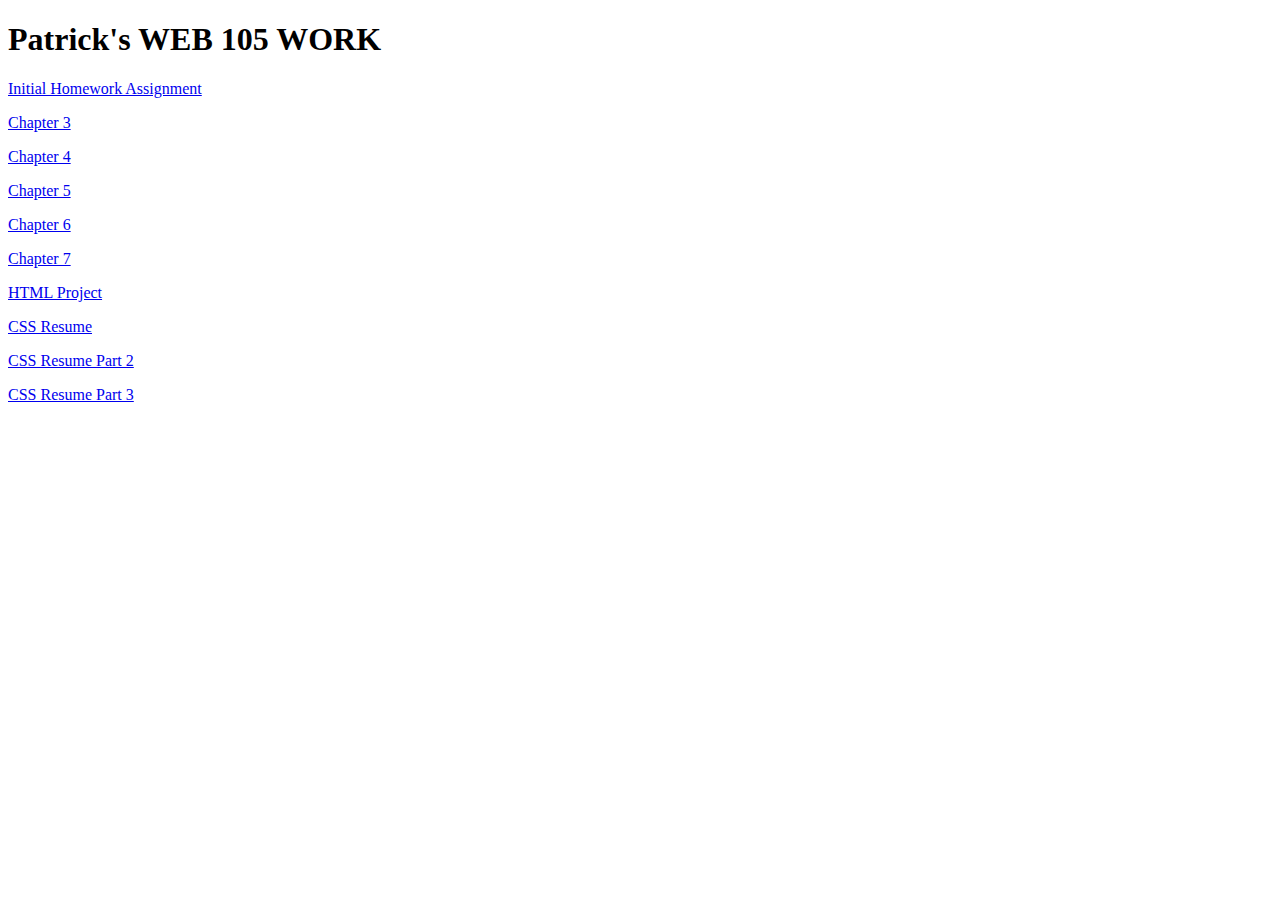
<file: index.html>
<!DOCTYPE html>
<html lang="en">
<head>
    <meta charset="UTF-8">
    <meta name="viewport" content="width=device-width, initial-scale=1.0">
    <title>WEB 105 HOMEWORK</title>
</head>
<body>
    <h1>Patrick's WEB 105 WORK</h1>
    <p><a href="web105/initial/index.html">Initial Homework Assignment</a></p>
    <p><a href="web105/chapter_03/intro.htm">Chapter 3</a></p>
    <p><a href="web105/chapter_04/links.htm">Chapter 4</a></p>
    <p><a href="web105/chapter_05/next.htm">Chapter 5</a></p>
    <p><a href="web105/chapter_06/reference.htm">Chapter 6</a></p>
    <p><a href="web105/chapter_07/structure.htm">Chapter 7</a></p>
    <p><a href="web105/html_project/gaming.html">HTML Project</a></p>
    <p><a href="web105/css_resume/resume.html">CSS Resume</a></p>
    <p><a href="web105/styles1/resume.html">CSS Resume Part 2</a></p>
    <p><a href="web105/styles2/resume.html">CSS Resume Part 3</a></p>
</body>
</html>
</file>
